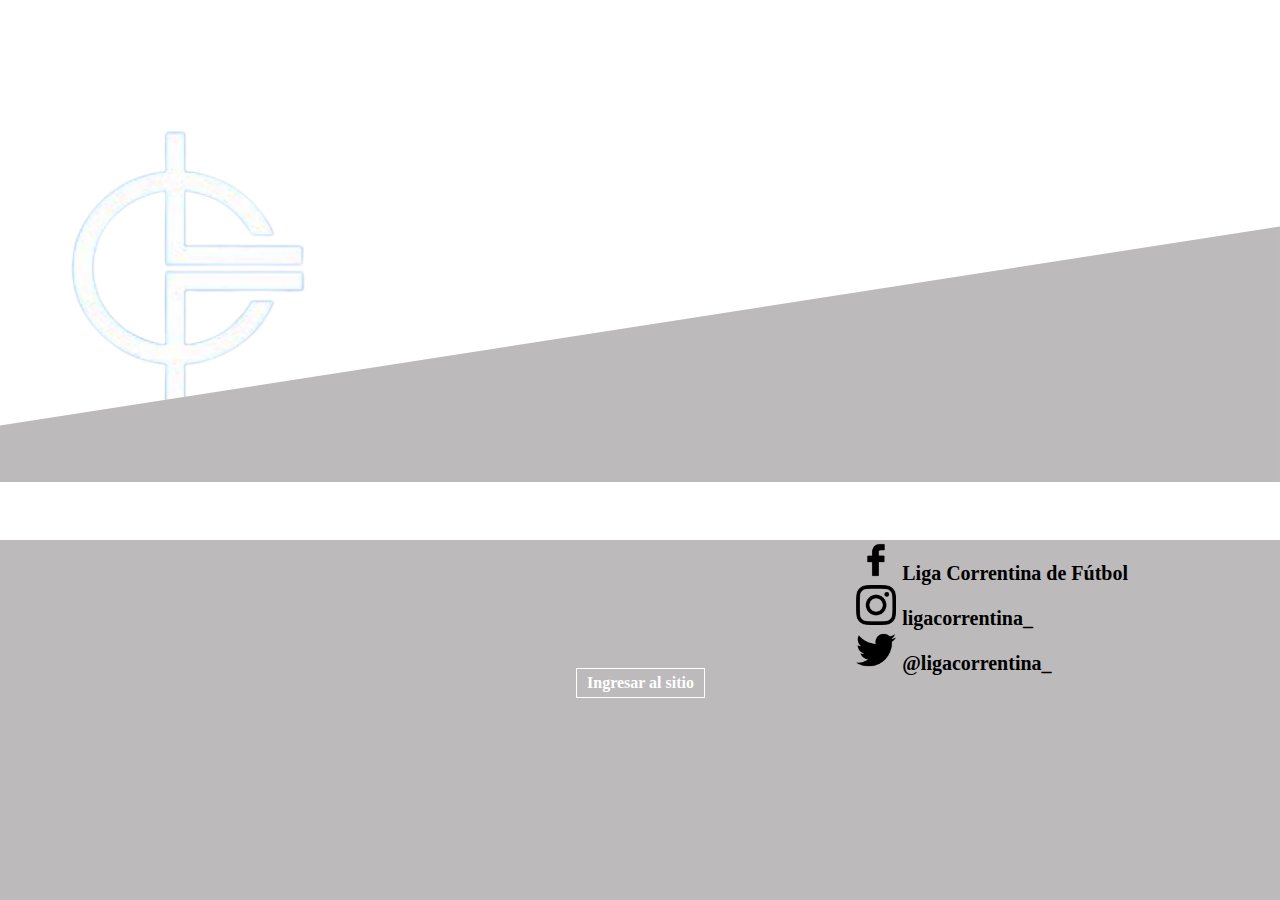
<file: index.html>
<html lang="en">
<head>
    <meta charset="UTF-8">
    <meta http-equiv="X-UA-Compatible" content="IE=edge">
    <meta name="viewport" content="width=device-width, initial-scale=1.0">
    <title>Inicio | Liga Correntina de Futbol</title>
    <link rel="shortcut icon" href="./imagenes/logo.png" sizes="16x16">
    <link rel="stylesheet" href="estilos.css"> 
    <!--AnimacionesCss--> 
    <link rel="stylesheet" href="https://cdnjs.cloudflare.com/ajax/libs/animate.css/4.1.1/animate.min.css"/>
    <!--Boostrap-->
    <link href="https://cdn.jsdelivr.net/npm/bootstrap@5.3.0-alpha3/dist/css/bootstrap.min.css" rel="stylesheet" integrity="sha384-KK94CHFLLe+nY2dmCWGMq91rCGa5gtU4mk92HdvYe+M/SXH301p5ILy+dN9+nJOZ" crossorigin="anonymous">
</head>
<body>
    <div class="arriba">
        <img src="./imagenes/logo_landing.png" class="logo_landing animate__animated animate__backInLeft">
        <h1 class="animate__backInDown 2s">
            LIGA
            CORRENTINA
            DE FÚTBOL
        </h1>
    </div>
    <div class="abajo">
             <div class="redes_landing">
                <div class="redes-icon0">              
                   <img src="./imagenes/redes/facebook.png" width="40px" height="40px">
                   <a href="https://www.facebook.com/PrensaLigaCorrentina/" target="_blank">Liga Correntina de Fútbol</a> <br>
                </div>   
                <div class="redes-icon1"> 
                   <img src="./imagenes/redes/instagram.png" width="40px" height="40px">  
                   <a href="https://www.instagram.com/ligacorrentina_/" target="_blank"> ligacorrentina_</a><br>
                </div>
                <div class="redes-icon2">    
                   <img src="./imagenes/redes/gorjeo.png" width="40px" height="40px"> 
                   <a href="https://twitter.com/Ligacorrentina_" target="_blank"> @ligacorrentina_</a>
                </div>  
             </div>
             <div class="inicio animate__backInup">
                  <a href="./pages/principal.html">Ingresar al sitio</a>
             </div>
    </div>
    <div class="waves">
          <svg xmlns="http://www.w3.org/2000/svg" viewBox="0 0 1440 320">
            <path fill="#bcbabb" fill-opacity="1" d="M0,256L1440,32L1440,320L0,320Z"></path>
          </svg>
    </div>
    <script src="https://cdn.jsdelivr.net/npm/bootstrap@5.3.0-alpha3/dist/js/bootstrap.bundle.min.js" integrity="sha384-ENjdO4Dr2bkBIFxQpeoTz1HIcje39Wm4jDKdf19U8gI4ddQ3GYNS7NTKfAdVQSZe" crossorigin="anonymous"></script>    
</body>
</html>
</file>
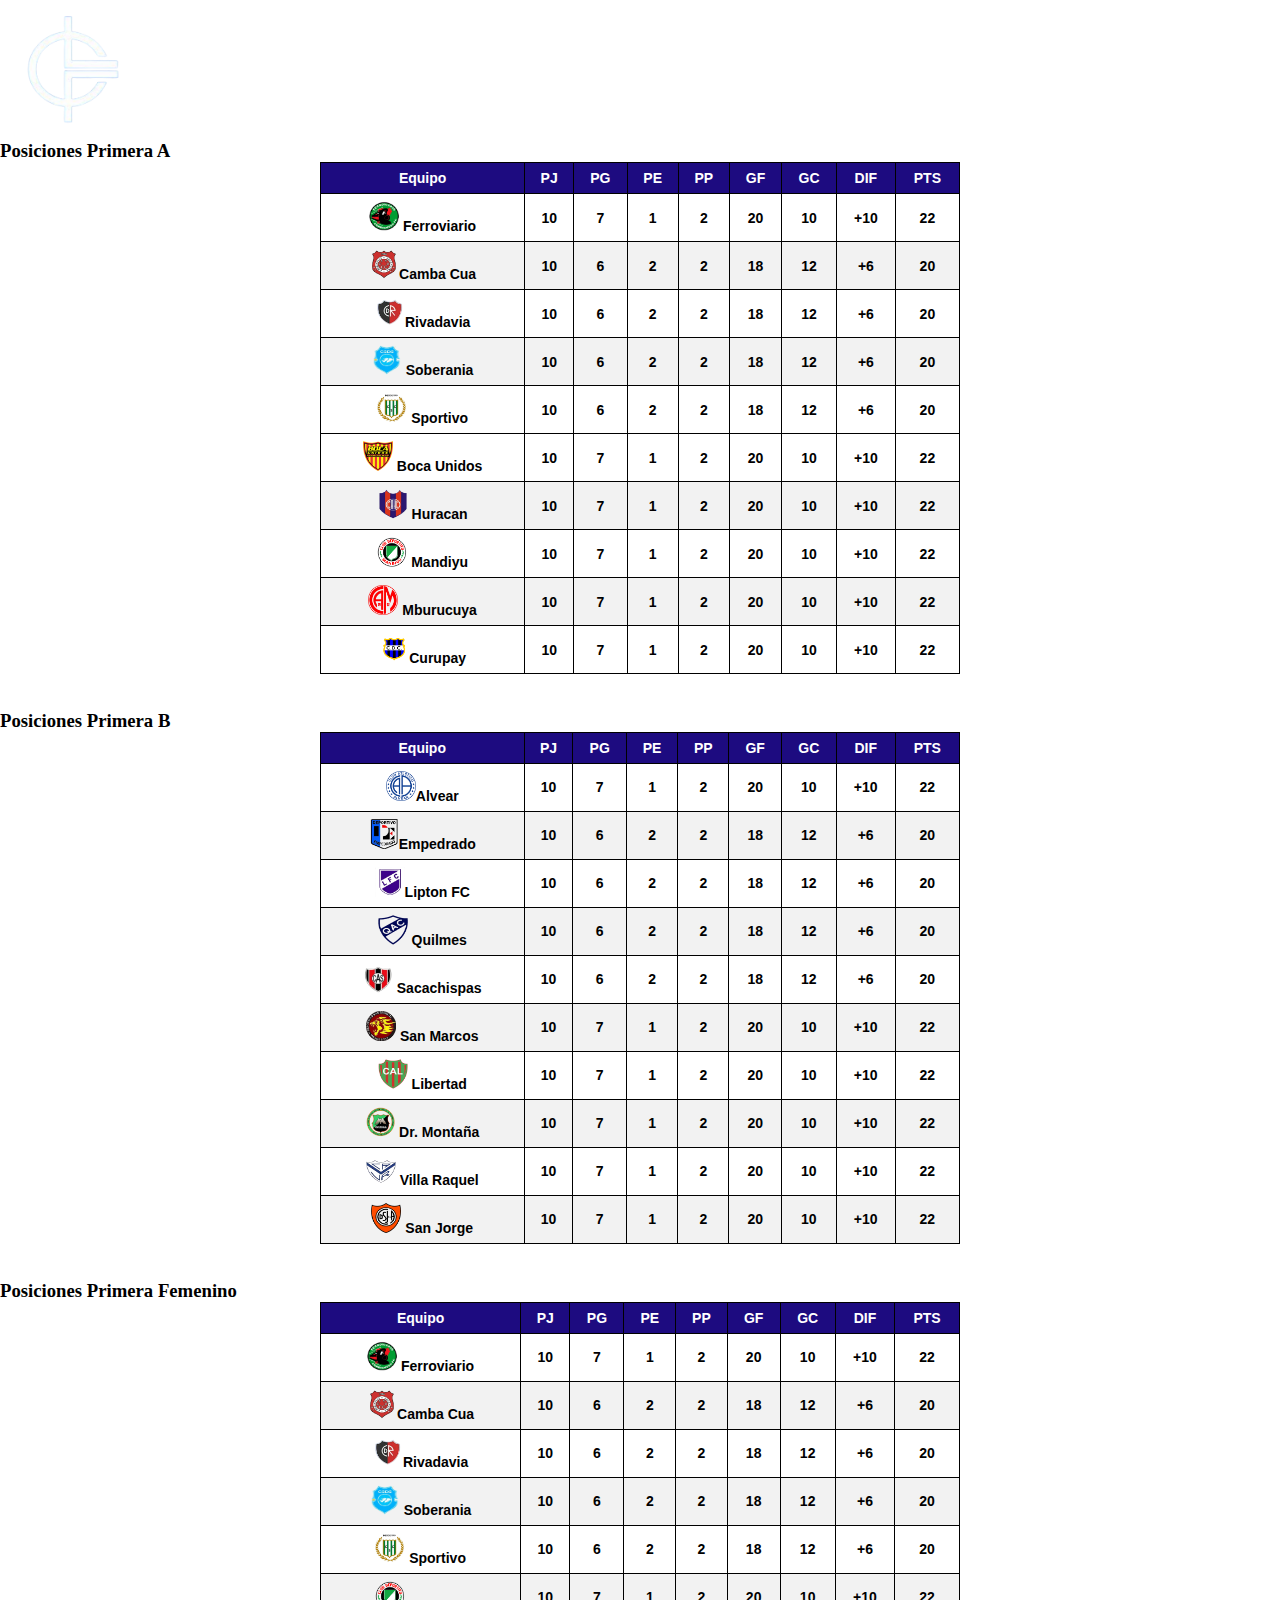
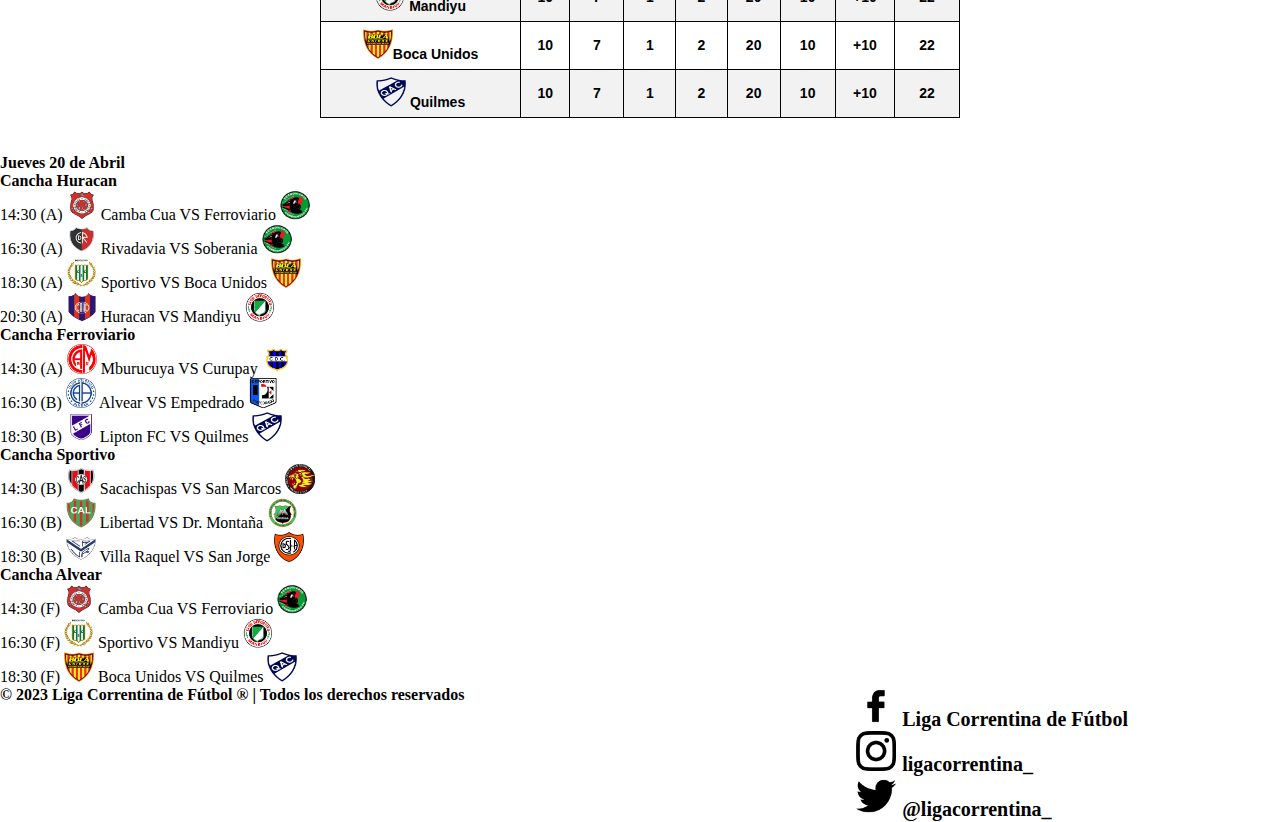
<file: pages/principal.html>
<html lang="en">
<head>
    <meta charset="UTF-8">
    <meta name="viewport" content="width=device-width, initial-scale=1.0">
    <title> Principal | Liga Correntina de Futbol</title>
    <link rel="shortcut icon" href="../imagenes/logo.png" sizes="16x16">
    <link rel="stylesheet" href="../estilos.css"> 
    <!--AnimacionesCss--> 
    <link rel="stylesheet" href="https://cdnjs.cloudflare.com/ajax/libs/animate.css/4.1.1/animate.min.css"/>
    <!--Boostrap-->
    <link href="https://cdn.jsdelivr.net/npm/bootstrap@5.3.0-alpha3/dist/css/bootstrap.min.css" rel="stylesheet" integrity="sha384-KK94CHFLLe+nY2dmCWGMq91rCGa5gtU4mk92HdvYe+M/SXH301p5ILy+dN9+nJOZ" crossorigin="anonymous">
</head>
<body>
    <header class="header">
        <div class="container-fluid menu">
            <div class="logo">
                <img src="../imagenes/logo_landing.png" width="140px" height="140px" class="logo_landing animate__animated animate__backInLeft 2ms">
                <h2 class="animate__animated animate__backInDown 1ms">LIGA CORRENTINA DE FÚTBOL</h2>
            </div>
        </div>
    </header>
    <div class="contenedor container-fluid">
            <div class="tabla_posiciones row text-center">
                <div class="tabla col-12 animate__animated animate__backInLeft 2ms">
                    <h3> Posiciones Primera A</h3>
                        <table>
                                <thead>
                                <tr>
                                    <th>Equipo</th>
                                    <th>PJ</th>
                                    <th>PG</th>
                                    <th>PE</th>
                                    <th>PP</th>
                                    <th>GF</th>
                                    <th>GC</th>
                                    <th>DIF</th>
                                    <th>PTS</th>
                                </tr>
                                </thead>
                                <tbody>
                                <tr>
                                    <td> <img src="../imagenes/clubes/ferroviario.png" width="30px" height="30px"> Ferroviario</td>
                                    <td>10</td>
                                    <td>7</td>
                                    <td>1</td>
                                    <td>2</td>
                                    <td>20</td>
                                    <td>10</td>
                                    <td>+10</td>
                                    <td>22</td>
                                </tr>
                                <tr>
                                    <td><img src="../imagenes/clubes/cambacua.PNG" width="30px" height="30px">Camba Cua</td>
                                    <td>10</td>
                                    <td>6</td>
                                    <td>2</td>
                                    <td>2</td>
                                    <td>18</td>
                                    <td>12</td>
                                    <td>+6</td>
                                    <td>20</td>
                                </tr>
                                <tr>
                                    <td><img src="../imagenes/clubes/rivadavia.PNG" width="30px" height="30px">Rivadavia</td>
                                    <td>10</td>
                                    <td>6</td>
                                    <td>2</td>
                                    <td>2</td>
                                    <td>18</td>
                                    <td>12</td>
                                    <td>+6</td>
                                    <td>20</td>
                                </tr>
                                <tr>
                                    <td><img src="../imagenes/clubes/soberania.jpg" width="30px" height="30px"> Soberania</td>
                                    <td>10</td>
                                    <td>6</td>
                                    <td>2</td>
                                    <td>2</td>
                                    <td>18</td>
                                    <td>12</td>
                                    <td>+6</td>
                                    <td>20</td>
                                </tr>
                                <tr>
                                    <td><img src="../imagenes/clubes/sportivo.png" width="30px" height="30px"> Sportivo</td>
                                    <td>10</td>
                                    <td>6</td>
                                    <td>2</td>
                                    <td>2</td>
                                    <td>18</td>
                                    <td>12</td>
                                    <td>+6</td>
                                    <td>20</td>
                                </tr>
                                <tr>
                                    <tr>
                                        <td> <img src="../imagenes/clubes/boca.png" width="30px" height="30px"> Boca Unidos</td>
                                        <td>10</td>
                                        <td>7</td>
                                        <td>1</td>
                                        <td>2</td>
                                        <td>20</td>
                                        <td>10</td>
                                        <td>+10</td>
                                        <td>22</td>
                                    </tr><tr>
                                        <td> <img src="../imagenes/clubes/huracan.jpg" width="30px" height="30px"> Huracan</td>
                                        <td>10</td>
                                        <td>7</td>
                                        <td>1</td>
                                        <td>2</td>
                                        <td>20</td>
                                        <td>10</td>
                                        <td>+10</td>
                                        <td>22</td>
                                    </tr><tr>
                                        <td> <img src="../imagenes/clubes/mandiyu.png" width="30px" height="30px"> Mandiyu</td>
                                        <td>10</td>
                                        <td>7</td>
                                        <td>1</td>
                                        <td>2</td>
                                        <td>20</td>
                                        <td>10</td>
                                        <td>+10</td>
                                        <td>22</td>
                                    </tr><tr>
                                        <td> <img src="../imagenes/clubes/mburucuya.png" width="30px" height="30px"> Mburucuya</td>
                                        <td>10</td>
                                        <td>7</td>
                                        <td>1</td>
                                        <td>2</td>
                                        <td>20</td>
                                        <td>10</td>
                                        <td>+10</td>
                                        <td>22</td>
                                    </tr>
                                </tr><tr>
                                    <td> <img src="../imagenes/clubes/curupay.png" width="30px" height="30px">Curupay</td>
                                    <td>10</td>
                                    <td>7</td>
                                    <td>1</td>
                                    <td>2</td>
                                    <td>20</td>
                                    <td>10</td>
                                    <td>+10</td>
                                    <td>22</td>
                                </tr>
                            <tr>
                        </table>
                         <style>
                            table {
                            margin: 0 auto;
                            border-collapse: collapse;
                            width: 50%;
                            font-family: Arial, sans-serif;
                            font-size: 14px;
                            font-weight: bold;
                                }
                            th,
                            td {
                            text-align: center;
                            padding: 7px;
                            border: 1px solid black;
                            }
                            th {
                            background-color: #1d0b80;
                            color: white;
                            }
                            tr:nth-child(even) {
                            background-color: #f2f2f2;
                            }
                        </style>
                <br>
                <br>
                <div class="tabla_posiciones row text-center">
                    <h3> Posiciones Primera B</h3>
                    <div class="tabla col-12 animate__animated animate__backInLeft 6ms">
                <table>
                    <thead>
                        <tr>
                        <th>Equipo</th>
                        <th>PJ</th>
                        <th>PG</th>
                        <th>PE</th>
                        <th>PP</th>
                        <th>GF</th>
                        <th>GC</th>
                        <th>DIF</th>
                        <th>PTS</th>
                        </tr>
                    </thead>
                    <tbody>
                        <tr>
                        <td> <img src="../imagenes/clubes/alvear.png" width="30px" height="30px">Alvear</td>
                        <td>10</td>
                        <td>7</td>
                        <td>1</td>
                        <td>2</td>
                        <td>20</td>
                        <td>10</td>
                        <td>+10</td>
                        <td>22</td>
                        </tr>
                        <tr>
                        <td><img src="../imagenes/clubes/empedradpo-removebg-preview.png" width="30px" height="30px">Empedrado</td>
                        <td>10</td>
                        <td>6</td>
                        <td>2</td>
                        <td>2</td>
                        <td>18</td>
                        <td>12</td>
                        <td>+6</td>
                        <td>20</td>
                        </tr>
                        <tr>
                        <td><img src="../imagenes/clubes/lipton.jpg" width="30px" height="30px">Lipton FC</td>
                        <td>10</td>
                        <td>6</td>
                        <td>2</td>
                        <td>2</td>
                        <td>18</td>
                        <td>12</td>
                        <td>+6</td>
                        <td>20</td>
                        </tr>
                        <tr>
                        <td><img src="../imagenes/clubes/quilmes.png" width="30px" height="30px"> Quilmes</td>
                        <td>10</td>
                        <td>6</td>
                        <td>2</td>
                        <td>2</td>
                        <td>18</td>
                        <td>12</td>
                        <td>+6</td>
                        <td>20</td>
                        </tr>
                        <tr>
                        <td><img src="../imagenes/clubes/sacachispas.png" width="30px" height="30px"> Sacachispas</td>
                        <td>10</td>
                        <td>6</td>
                        <td>2</td>
                        <td>2</td>
                        <td>18</td>
                        <td>12</td>
                        <td>+6</td>
                        <td>20</td>
                        </tr>
                        <tr>
                    <tr>
                        <tr>
                            <td> <img src="../imagenes/clubes/sanmarcos.jpg" width="30px" height="30px"> San Marcos</td>
                            <td>10</td>
                            <td>7</td>
                            <td>1</td>
                            <td>2</td>
                            <td>20</td>
                            <td>10</td>
                            <td>+10</td>
                            <td>22</td>
                        </tr><tr>
                            <td> <img src="../imagenes/clubes/libertad.jpg" width="30px" height="30px"> Libertad</td>
                            <td>10</td>
                            <td>7</td>
                            <td>1</td>
                            <td>2</td>
                            <td>20</td>
                            <td>10</td>
                            <td>+10</td>
                            <td>22</td>
                        </tr><tr>
                            <td> <img src="../imagenes/clubes/montaña.jpg" width="30px" height="30px"> Dr. Montaña</td>
                            <td>10</td>
                            <td>7</td>
                            <td>1</td>
                            <td>2</td>
                            <td>20</td>
                            <td>10</td>
                            <td>+10</td>
                            <td>22</td>
                        </tr><tr>
                            <td> <img src="../imagenes/clubes/villa.jpg" width="30px" height="30px"> Villa Raquel</td>
                            <td>10</td>
                            <td>7</td>
                            <td>1</td>
                            <td>2</td>
                            <td>20</td>
                            <td>10</td>
                            <td>+10</td>
                            <td>22</td>
                        </tr>
                        </tr><tr>
                        <td> <img src="../imagenes/clubes/sanjorge.png" width="30px" height="30px"> San Jorge</td>
                        <td>10</td>
                        <td>7</td>
                        <td>1</td>
                        <td>2</td>
                        <td>20</td>
                        <td>10</td>
                        <td>+10</td>
                        <td>22</td>
                    </tr>
                </table>
                <style>
                    table {
                        margin: 0 auto;
                        border-collapse: collapse;
                        width: 50%;
                        font-family: Arial, sans-serif;
                        font-size: 14px;
                        font-weight: bold;
                            }
                    th,
                    td {
                        text-align: center;
                        padding: 7px;
                        border: 1px solid black;
                    }
                    th {
                        background-color: #1d0b80;
                        color: white;
                    }
                    tr:nth-child(even) {
                        background-color: #f2f2f2;
                    }
                    </style>
            <br>
            <br>
            <div class="tabla_posiciones row text-center ">
                <h3> Posiciones Primera Femenino</h3>
                <div class="tabla col-12 animate__animated animate__backInLeft 10ms">
            <table>
                <thead>
                    <tr>
                    <th>Equipo</th>
                    <th>PJ</th>
                    <th>PG</th>
                    <th>PE</th>
                    <th>PP</th>
                    <th>GF</th>
                    <th>GC</th>
                    <th>DIF</th>
                    <th>PTS</th>
                    </tr>
                </thead>
                <tbody>
                    <tr>
                    <td> <img src="../imagenes/clubes/ferroviario.png" width="30px" height="30px"> Ferroviario</td>
                    <td>10</td>
                    <td>7</td>
                    <td>1</td>
                    <td>2</td>
                    <td>20</td>
                    <td>10</td>
                    <td>+10</td>
                    <td>22</td>
                    </tr>
                    <tr>
                    <td><img src="../imagenes/clubes/cambacua.PNG" width="30px" height="30px">Camba Cua</td>
                    <td>10</td>
                    <td>6</td>
                    <td>2</td>
                    <td>2</td>
                    <td>18</td>
                    <td>12</td>
                    <td>+6</td>
                    <td>20</td>
                    </tr>
                    <tr>
                    <td><img src="../imagenes/clubes/rivadavia.PNG" width="30px" height="30px">Rivadavia</td>
                    <td>10</td>
                    <td>6</td>
                    <td>2</td>
                    <td>2</td>
                    <td>18</td>
                    <td>12</td>
                    <td>+6</td>
                    <td>20</td>
                    </tr>
                    <tr>
                    <td><img src="../imagenes/clubes/soberania.jpg" width="30px" height="30px"> Soberania</td>
                    <td>10</td>
                    <td>6</td>
                    <td>2</td>
                    <td>2</td>
                    <td>18</td>
                    <td>12</td>
                    <td>+6</td>
                    <td>20</td>
                    </tr>
                    <tr>
                    <td><img src="../imagenes/clubes/sportivo.png" width="30px" height="30px"> Sportivo</td>
                    <td>10</td>
                    <td>6</td>
                    <td>2</td>
                    <td>2</td>
                    <td>18</td>
                    <td>12</td>
                    <td>+6</td>
                    <td>20</td>
                    </tr>
                    <tr>
                <tr>
                    <tr>
                        <td> <img src="../imagenes/clubes/mandiyu.png" width="30px" height="30px"> Mandiyu</td>
                        <td>10</td>
                        <td>7</td>
                        <td>1</td>
                        <td>2</td>
                        <td>20</td>
                        <td>10</td>
                        <td>+10</td>
                        <td>22</td>
                    </tr><tr>
                        <td> <img src="../imagenes/clubes/boca.png" width="30px" height="30px">Boca Unidos</td>
                        <td>10</td>
                        <td>7</td>
                        <td>1</td>
                        <td>2</td>
                        <td>20</td>
                        <td>10</td>
                        <td>+10</td>
                        <td>22</td>
                    </tr><tr>
                        <td> <img src="../imagenes/clubes/quilmes.png" width="30px" height="30px"> Quilmes</td>
                        <td>10</td>
                        <td>7</td>
                        <td>1</td>
                        <td>2</td>
                        <td>20</td>
                        <td>10</td>
                        <td>+10</td>
                        <td>22</td>
                    </tr>
            </table>
            <style>
                table {
                    margin: 0 auto;
                    border-collapse: collapse;
                    width: 50%;
                    font-family: Arial, sans-serif;
                    font-size: 14px;
                    font-weight: bold;
                        }
                th,
                td {
                    text-align: center;
                    padding: 7px;
                    border: 1px solid black;
                }
                th {
                    background-color: #1d0b80;
                    color: white;
                }
                tr:nth-child(even) {
                    background-color: #f2f2f2;
                }
                </style>
            <br>
            <br>
            </div>
    </div>
    <div class="programacion">
            <h4> Jueves 20 de Abril</h4>
                <strong> Cancha Huracan</strong>
                     <p> 14:30 (A) <img src="../imagenes/clubes/cambacua.PNG" width="30px" height="30px"> Camba Cua VS Ferroviario <img src="../imagenes/clubes/ferroviario.png" width="30px" height="30px" ></p>
                     <p> 16:30 (A) <img src="../imagenes/clubes/rivadavia.PNG" width="30px" height="30px"> Rivadavia VS Soberania <img src="../imagenes/clubes/ferroviario.png" width="30px" height="30px" ></p>
                     <p> 18:30 (A) <img src="../imagenes/clubes/sportivo.png" width="30px" height="30px"> Sportivo VS Boca Unidos <img src="../imagenes/clubes/boca.png" width="30px" height="30px" ></p>
                     <p> 20:30 (A) <img src="../imagenes/clubes/huracan.jpg" width="30px" height="30px"> Huracan VS Mandiyu <img src="../imagenes/clubes/mandiyu.png" width="30px" height="30px" ></p>
                <strong> Cancha Ferroviario</strong>
                      <p> 14:30 (A) <img src="../imagenes/clubes/mburucuya.png" width="30px" height="30px"> Mburucuya VS Curupay <img src="../imagenes/clubes/curupay.png" width="30px" height="30px" ></p>
                      <p> 16:30 (B) <img src="../imagenes/clubes/alvear.png" width="30px" height="30px"> Alvear VS Empedrado <img src="../imagenes/clubes/empedradpo-removebg-preview.png" width="30px" height="30px" ></p>
                      <p> 18:30 (B) <img src="../imagenes/clubes/lipton.jpg" width="30px" height="30px"> Lipton FC VS Quilmes <img src="../imagenes/clubes/quilmes.png" width="30px" height="30px" ></p>
                <strong> Cancha Sportivo</strong>
                      <p> 14:30 (B) <img src="../imagenes/clubes/sacachispas.png" width="30px" height="30px"> Sacachispas VS San Marcos <img src="../imagenes/clubes/sanmarcos.jpg" width="30px" height="30px" ></p>
                      <p> 16:30 (B) <img src="../imagenes/clubes/libertad.jpg" width="30px" height="30px"> Libertad VS Dr. Montaña <img src="../imagenes/clubes/montaña.jpg" width="30px" height="30px" ></p>
                      <p> 18:30 (B) <img src="../imagenes/clubes/villa.jpg" width="30px" height="30px"> Villa Raquel VS San Jorge <img src="../imagenes/clubes/sanjorge.png" width="30px" height="30px" ></p>
                <strong> Cancha Alvear</strong>
                      <p> 14:30 (F) <img src="../imagenes/clubes/cambacua.PNG" width="30px" height="30px"> Camba Cua VS Ferroviario <img src="../imagenes/clubes/ferroviario.png" width="30px" height="30px" ></p>
                      <p> 16:30 (F) <img src="../imagenes/clubes/sportivo.png" width="30px" height="30px"> Sportivo VS Mandiyu <img src="../imagenes/clubes/mandiyu.png" width="30px" height="30px" ></p>
                      <p> 18:30 (F) <img src="../imagenes/clubes/boca.png" width="30px" height="30px"> Boca Unidos VS Quilmes <img src="../imagenes/clubes/quilmes.png" width="30px" height="30px" ></p>      
    </div>
                    
    <footer class="footer row bg-primary text-center">
        <strong> © 2023 Liga Correntina de Fútbol ® | Todos los derechos reservados </strong>
        <div class="redes_landing">
            <div class="redes-icon0">              
               <img src="../imagenes/redes/facebook.png" width="40px" height="40px">
               <a href="https://www.facebook.com/PrensaLigaCorrentina/" target="_blank">Liga Correntina de Fútbol</a> <br>
            </div>   
            <div class="redes-icon1"> 
               <img src="../imagenes/redes/instagram.png" width="40px" height="40px">  
               <a href="https://www.instagram.com/ligacorrentina_/" target="_blank"> ligacorrentina_</a><br>
            </div>
            <div class="redes-icon2">    
               <img src="../imagenes/redes/gorjeo.png" width="40px" height="40px"> 
               <a href="https://twitter.com/Ligacorrentina_" target="_blank"> @ligacorrentina_</a>
            </div>  
         </div>
    </footer>
    <script src="https://cdn.jsdelivr.net/npm/bootstrap@5.3.0-alpha3/dist/js/bootstrap.bundle.min.js" integrity="sha384-ENjdO4Dr2bkBIFxQpeoTz1HIcje39Wm4jDKdf19U8gI4ddQ3GYNS7NTKfAdVQSZe" crossorigin="anonymous"></script>    
</body>
</html>
</file>
<file: estilos.css>
body {
  height: 100%;
}

.arriba {
  display: flex;
  align-items: center;
  width: 100%;
  height: 60%;
  background-image: url(https://img.freepik.com/vector-gratis/fondo-hexagonal-estilo-degradado_52683-61751.jpg?w=740&t=st=1681572191~exp=1681572791~hmac=69ac18cd1e904461af2f7d632c454694ec238051c3b1cc488d55534f7bdfadf4);
  background-repeat: no-repeat;
  background-size: cover;
}
.arriba img {
  width: 360px;
  height: 360px;
}
.arriba h1 {
  width: 300px;
  color: white;
  animation-duration: 2s;
}

@media (min-width: 110px) and (max-width: 600px) {
  .arriba, .abajo {
    zoom: 80%;
  }
}
.abajo {
  position: relative;
  width: 100%;
  height: 40%;
  background-color: #bcbabb;
  z-index: 1;
}
.abajo .inicio {
  display: flex;
  text-align: center;
  padding-left: 45%;
  padding-top: 10%;
  animation-duration: 5s;
}
.abajo .inicio :hover {
  color: yellow;
  animation: scale-up-top 0.8s;
}
@keyframes scale-up-top {
  0% {
    transform: scale(0.5);
    transform-origin: center top;
  }
  100% {
    transform: scale(1);
    transform-origin: center top;
  }
}
.abajo .inicio a {
  background-image: url(https://img.freepik.com/vector-gratis/fondo-hexagonal-estilo-degradado_52683-61751.jpg?w=740&t=st=1681572191~exp=1681572791~hmac=69ac18cd1e904461af2f7d632c454694ec238051c3b1cc488d55534f7bdfadf4);
  padding: 5px 10px;
  border: 1px solid white;
  color: white;
  text-decoration: none;
  font-weight: bold;
}

.redes_landing {
  margin-right: 150px;
  position: relative;
  float: right;
}
.redes_landing a {
  color: black;
  text-decoration: none;
  padding: 2px;
  font-size: 20px;
  font-weight: bold;
}
.redes_landing .redes-icon0 {
  display: block;
  animation: backInRight;
  animation-duration: 3s;
}
.redes_landing .redes-icon0 :hover {
  color: yellow;
  font-size: 21px;
}
.redes_landing .redes-icon1 {
  display: block;
  animation: backInRight;
  animation-duration: 4s;
}
.redes_landing .redes-icon1 :hover {
  color: yellow;
  font-size: 25px;
}
.redes_landing .redes-icon2 {
  display: block;
  animation: backInRight;
  animation-duration: 5s;
}
.redes_landing .redes-icon2 :hover {
  color: yellow;
  font-size: 25px;
}

.waves {
  position: relative;
  top: -78%;
  z-index: 0;
}

@media (min-width: 50px) and (max-width: 600px) {
  .waves {
    position: relative;
    top: -348px;
  }
  .inicio {
    position: relative;
    left: -40px;
  }
  .abajo {
    position: flex;
    justify-content: space-evenly;
  }
}
* {
  padding: 0;
  margin: 0;
}

.menu {
  display: inline-flex;
  justify-content: center;
  align-items: center;
  background-image: url(https://img.freepik.com/vector-gratis/fondo-hexagonal-estilo-degradado_52683-61751.jpg?w=740&t=st=1681572191~exp=1681572791~hmac=69ac18cd1e904461af2f7d632c454694ec238051c3b1cc488d55534f7bdfadf4);
}
.menu :hover {
  animation: animate__fadeInDown;
}
.menu .logo {
  display: inline-flex;
}
.menu h2 {
  color: white;
  font-weight: bold;
  font-size: 18px;
  width: 100px;
  padding-top: 40px;
}

@media (min-width: 110px) and (max-width: 992px) {
  .menu {
    height: 100px;
    width: 100px;
  }
  .menu .logo {
    zoom: 80%;
  }
}

/*# sourceMappingURL=estilos.css.map */
</file>
